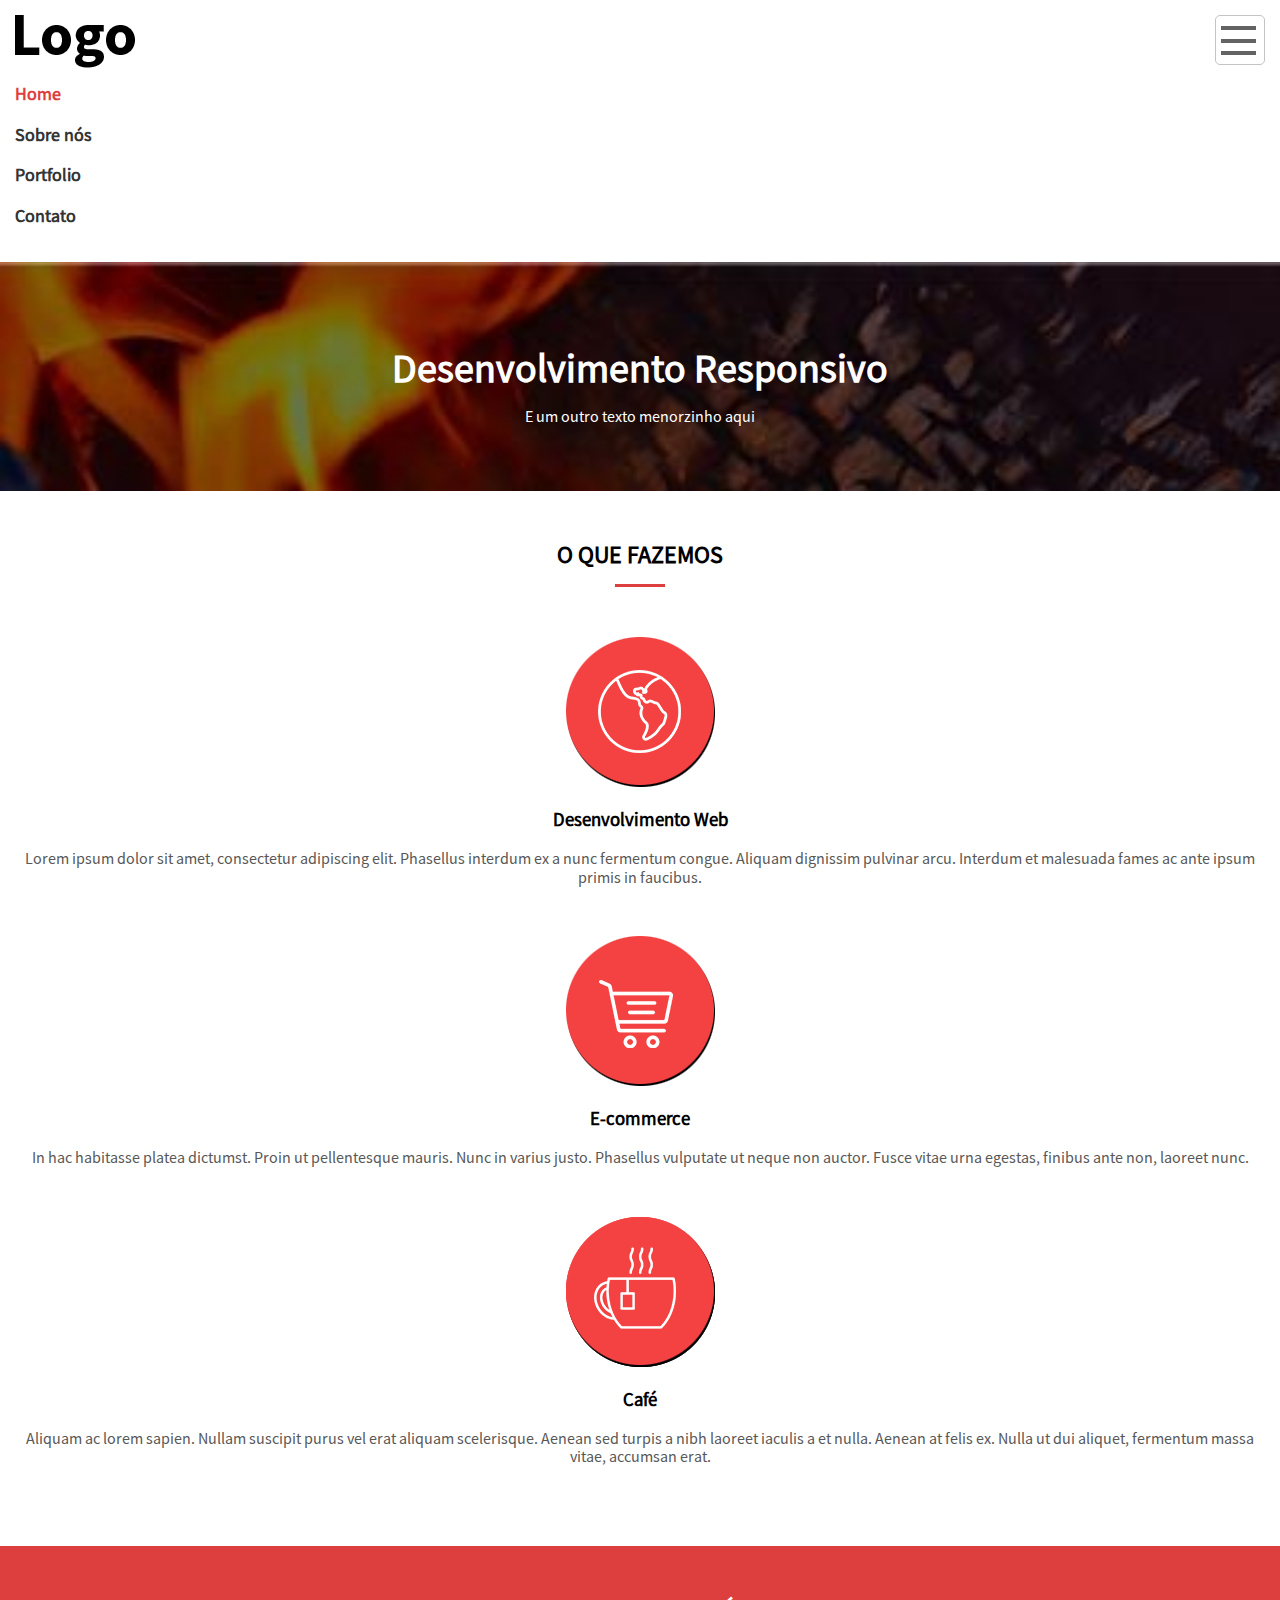
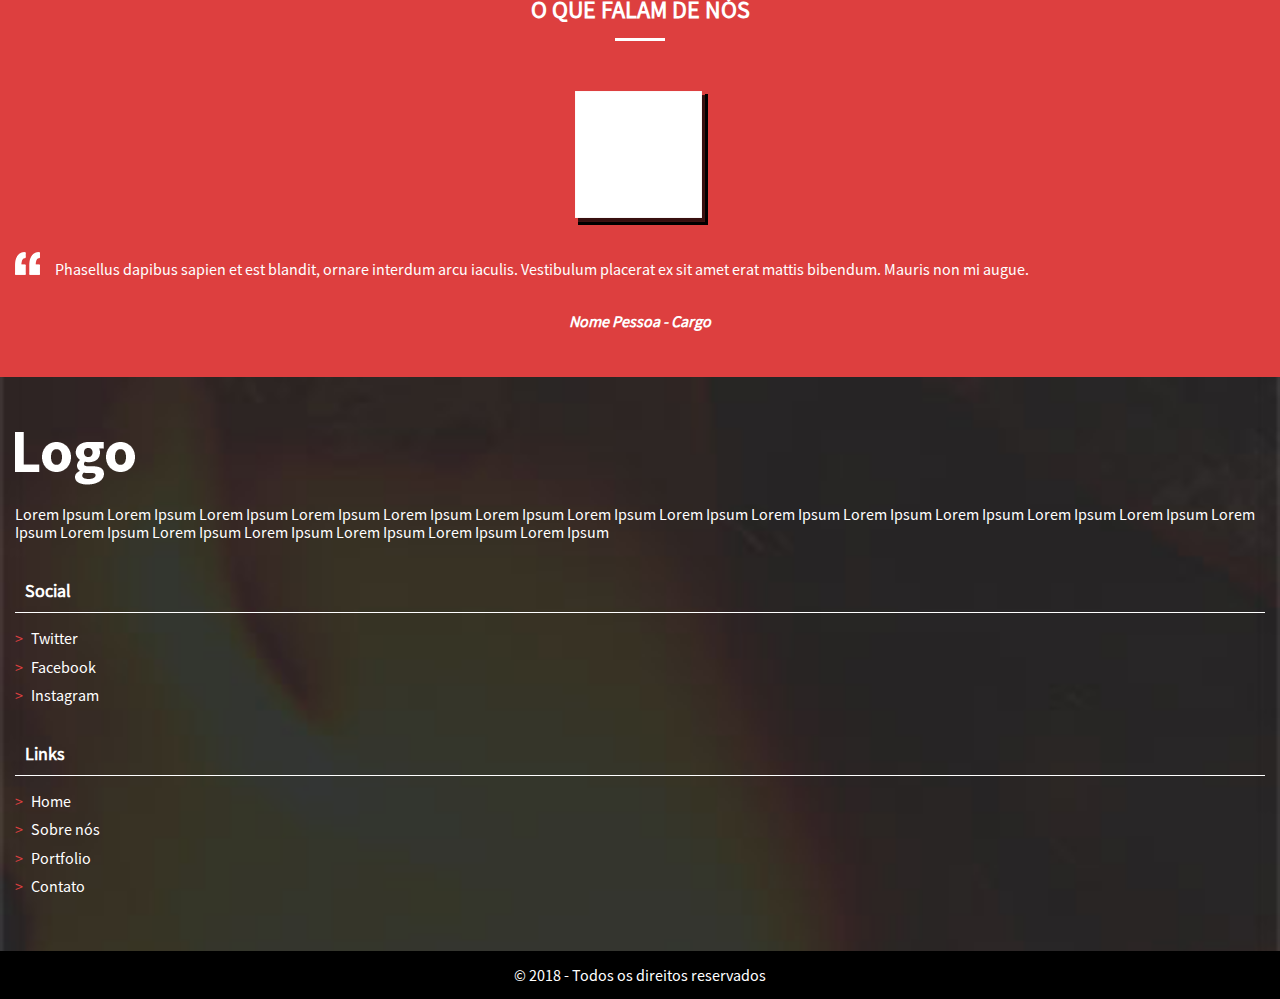
<file: index.html>
<!DOCTYPE html>
<html lang="pt-br">
<head>
    <meta charset="UTF-8">
    <meta name="viewport" content="width=device-width, initial-scale=1.0">
    <meta http-equiv="X-UA-Compatible" content="ie=edge">
    <title>Design Resposivo</title>
    <link rel="stylesheet" href="css/style.css">
</head>
<body>
    <!-- sessao header -->
    <header class="cabecalho">
        <h1 class="logo">Design Resposivo</h1>
        <nav class="menu-principal">
            <button class="menu-principal__btn">Abrir / Fechar</button>
            <ul class="menu-principal__lista">
                <li><a class="menu-principal__item menu-principal__item--atual" href="index.html">Home</a></li>
                <li><a class="menu-principal__item" href="sobre-mim.html">Sobre nós</a></li>
                <li><a class="menu-principal__item" href="portfolio.html">Portfolio</a></li>
                <li><a class="menu-principal__item" href="contato.html">Contato</a></li>
            </ul>
        </nav>
    </header>
    <!-- fim sessao header -->
    <main>
        <header class="cabecalho-home">
            <h2 class="cabecalho-home__titulo">Desenvolvimento Responsivo</h2>
            <p class="cabecalho-home__subtitulo">E um outro texto menorzinho aqui</p>
            <a class="cabecalho-home__role" href="#servicos">role para ver mais</a>
        </header>

        <!-- Sessao Servico -->
        <section id="servicos" class="servicos">
            <h2 class="home__titulo">O que fazemos</h2>
            <section class="servicos__item">
                <img src="img/icone-desenvolvimento-web.png" alt="Icone planeta terra">
                <h3 class="servicos__titulo">Desenvolvimento Web</h3>
                <p class="servicos__texto">Lorem ipsum dolor sit amet, consectetur adipiscing elit. Phasellus interdum ex a nunc fermentum congue. Aliquam dignissim pulvinar arcu. Interdum et malesuada fames ac ante ipsum primis in faucibus. </p>
            </section>
            <section class="servicos__item">
                <img src="img/icone-carrinho-compra.png" alt="Icone carrinho de compra">
                <h3 class="servicos__titulo">E-commerce</h3>
                <p class="servicos__texto">In hac habitasse platea dictumst. Proin ut pellentesque mauris. Nunc in varius justo. Phasellus vulputate ut neque non auctor. Fusce vitae urna egestas, finibus ante non, laoreet nunc.</p>
            </section>
            <section class="servicos__item">
                <img src="img/icone-xicara-cafe.png" alt="Xicara café">
                <h3 class="servicos__titulo">Café</h3>
                <p class="servicos__texto">Aliquam ac lorem sapien. Nullam suscipit purus vel erat aliquam scelerisque. Aenean sed turpis a nibh laoreet iaculis a et nulla. Aenean at felis ex. Nulla ut dui aliquet, fermentum massa vitae, accumsan erat.</p>
            </section>
        </section>
        <!-- fim sessao servico -->

        <!-- sessao depoimento -->
        <section class="depoimentos">
            <h2 class="home__titulo home__titulo--branco">O que falam de nós</h2>
            <section class="depoimentos__item">
                <img class="depoimentos__img" src="img/depoimentos/pessoa-1.png" alt="Depoimento da pessoa 1">
                <p class="depoimentos__texto">Phasellus dapibus sapien et est blandit, ornare interdum arcu iaculis. Vestibulum placerat ex sit amet erat mattis bibendum. Mauris non mi augue.</p>
                <p class="depoimentos__pessoa">Nome Pessoa - Cargo</p>
            </section>
        </section>
        <!-- fim sessao depoimento -->    
    </main>

    <!-- sessao rodape -->
    <footer class="rodape">
        <div class="rodape__linha-1">
            <div class="rodape__coluna">
                <a href="#" class="logo logo--branco">Design Resposivo</a>
                <p>Lorem Ipsum Lorem Ipsum Lorem Ipsum Lorem Ipsum Lorem Ipsum Lorem Ipsum Lorem Ipsum Lorem Ipsum Lorem Ipsum Lorem Ipsum Lorem Ipsum Lorem Ipsum Lorem Ipsum Lorem Ipsum Lorem Ipsum Lorem Ipsum Lorem Ipsum Lorem Ipsum Lorem Ipsum Lorem Ipsum</p>
            </div>
            <div class="rodape__coluna">
                <h2 class="rodape__titulo">Social</h2>
                <ul class="rodape__lista">
                    <li><a class="rodape__lista--item" href="#">Twitter</a></li>
                    <li><a class="rodape__lista--item" href="#">Facebook</a></li>
                    <li><a class="rodape__lista--item" href="#">Instagram</a></li>
                </ul>
            </div>
            <div class="rodape__coluna">
                <h2 class="rodape__titulo">Links</h2>
                <ul class="rodape__lista">
                    <li><a class="rodape__lista--item" href="index.html">Home</a></li>
                    <li><a class="rodape__lista--item" href="sobre-mim.html">Sobre nós</a></li>
                    <li><a class="rodape__lista--item" href="portfolio.html">Portfolio</a></li>
                    <li><a class="rodape__lista--item" href="contato.html">Contato</a></li>
                </ul>
            </div>
        </div>
        <div class="rodape__linha-2">
            &copy 2018 - Todos os direitos reservados
        </div>
    </footer>
    <!-- fim sessao rodape -->
</body>
</html>
</file>
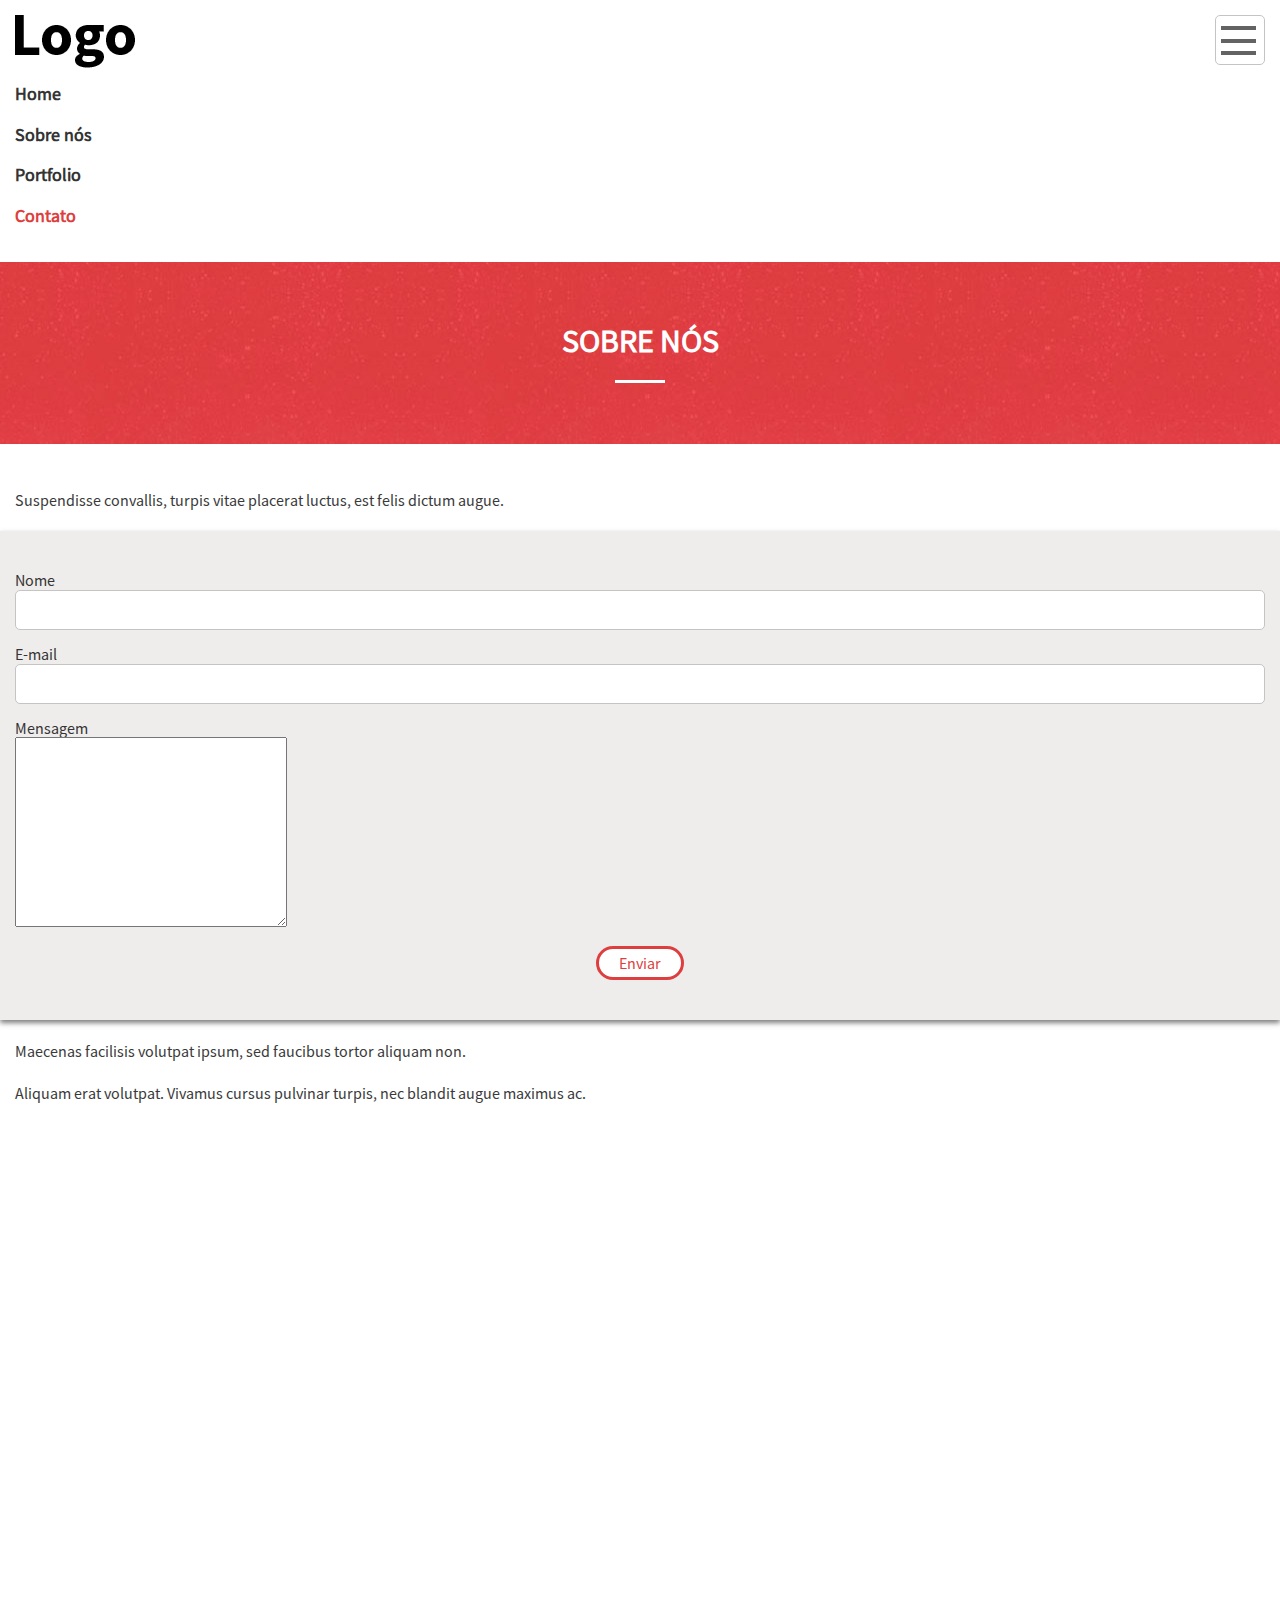
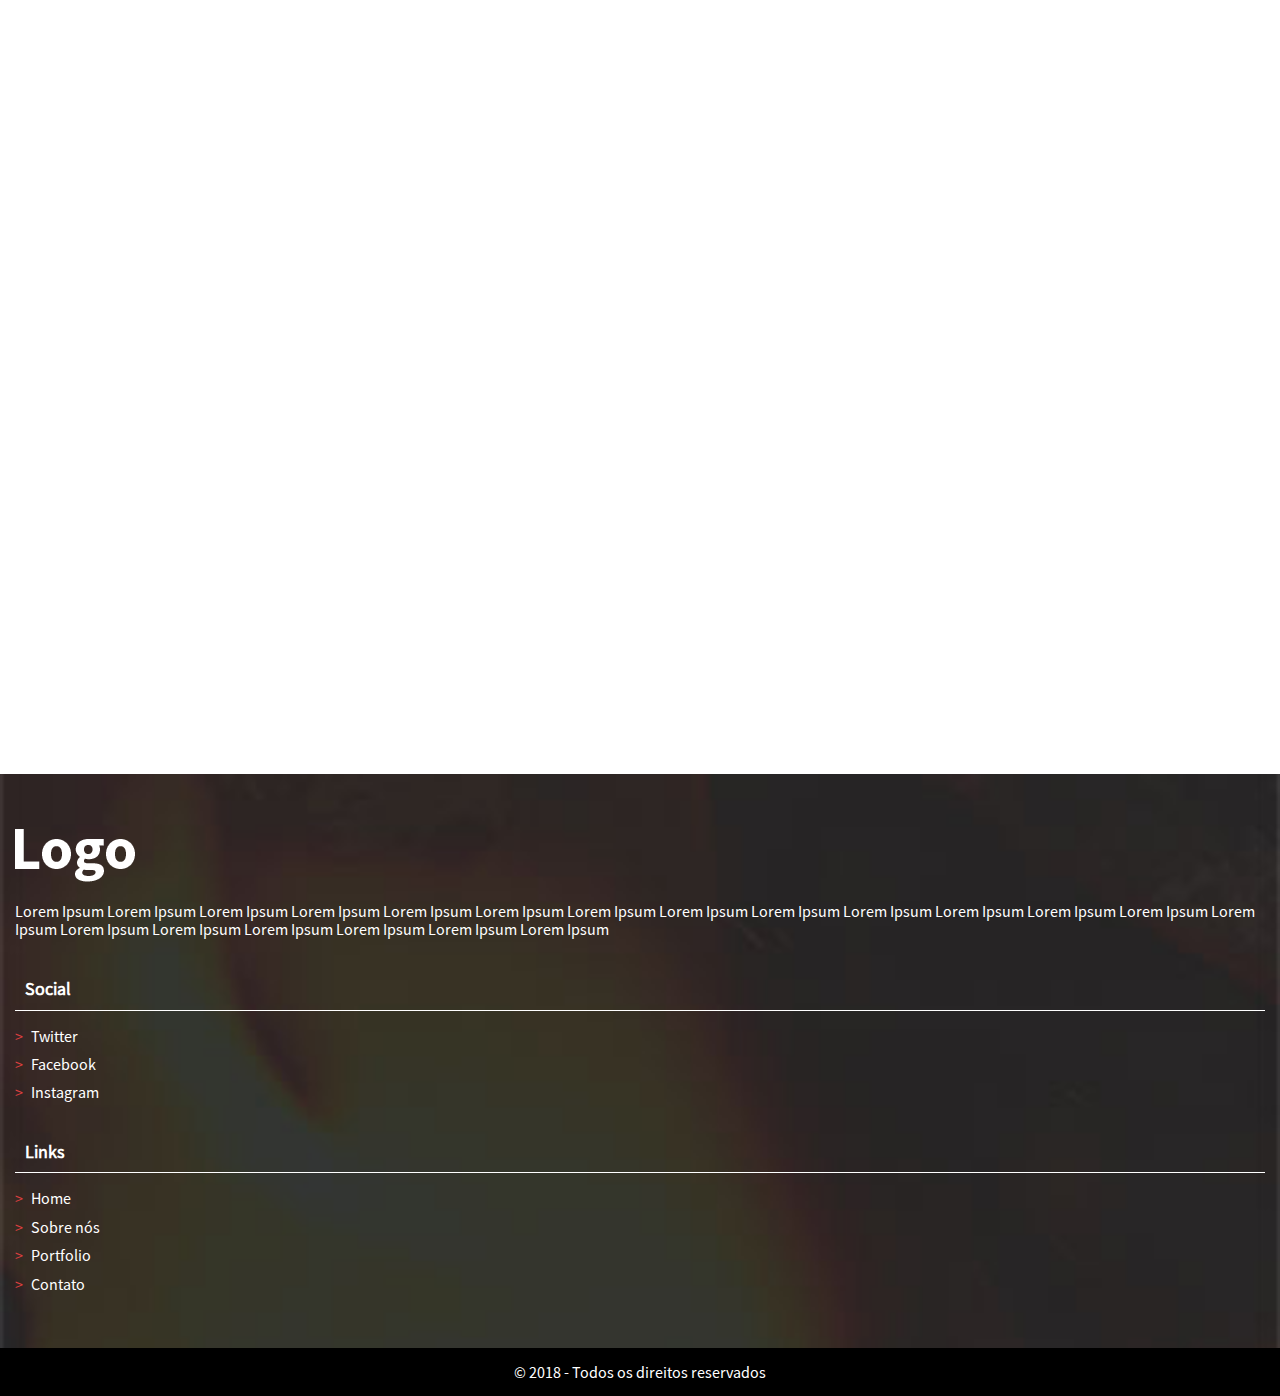
<file: contato.html>
<!DOCTYPE html>
<html lang="pt-br">
<head>
    <meta charset="UTF-8">
    <meta name="viewport" content="width=device-width, initial-scale=1.0">
    <meta http-equiv="X-UA-Compatible" content="ie=edge">
    <title>Design Resposivo</title>
    <link rel="stylesheet" href="css/style.css">
</head>
<body>
    <!-- sessao header -->
    <header class="cabecalho">
        <a href="index.html" class="logo">Design Resposivo</a>
        <nav class="menu-principal">
            <button class="menu-principal__btn">Abrir / Fechar</button>
            <ul class="menu-principal__lista">
                <li><a class="menu-principal__item" href="index.html">Home</a></li>
                <li><a class="menu-principal__item" href="sobre-mim.html">Sobre nós</a></li>
                <li><a class="menu-principal__item" href="portfolio.html">Portfolio</a></li>
                <li><a class="menu-principal__item menu-principal__item--atual" href="contato.html">Contato</a></li>
            </ul>
        </nav>
    </header>
    <!-- fim sessao header -->
    <main>
        <header class="pagina-cabecalho">
            <h1 class="pagina-cabecalho__titulo">Sobre nós</h1>
        </header>
        <section class="pagina-conteudo">
            <p class="text-center">Suspendisse convallis, turpis vitae placerat luctus, est felis dictum augue.</p>

            <form action="#" class="formulario">
                <div class="formulario__grupo">
                    <label for="nome" class="formulario__label">Nome</label><br>
                    <input class="formulario__campo" type="text" name="nome" id="nome">
                </div>
                <div class="formulario__grupo">
                    <label for="email" class="formulario__label">E-mail</label><br>
                    <input class="formulario__campo" type="email" name="email" id="email">
                </div>
                <div class="formulario__grupo">
                    <label for="mensagem" class="formulario__label">Mensagem</label><br>
                    <textarea name="mensagem" id="mensagem" cols="30" rows="10"></textarea>
                </div>
                <input type="submit" value="Enviar" class="formulario__botao">
            </form>

            <p class="text-center">Maecenas facilisis volutpat ipsum, sed faucibus tortor aliquam non.</p>
            <p class="text-center">Aliquam erat volutpat. Vivamus cursus pulvinar turpis, nec blandit augue maximus ac.</p>

            <div class="mapa">
                <iframe src="https://www.google.com/maps/embed?pb=!1m18!1m12!1m3!1d7901.067791514686!2d-46.60313507952436!3d-23.543304473639257!2m3!1f0!2f0!3f0!3m2!1i1024!2i768!4f13.1!3m3!1m2!1s0x94ce592c2a5a0b05%3A0x37bc42b90bc9e72b!2sR.+Cajuru+-+Belenzinho%2C+S%C3%A3o+Paulo+-+SP!5e0!3m2!1spt-BR!2sbr!4v1534641610796" width="600" height="450" frameborder="0" style="border:0" allowfullscreen></iframe>
            </div>
        </section>
    </main>
        <!-- sessao rodape -->
        <footer class="rodape">
            <div class="rodape__linha-1">
                <div class="rodape__coluna">
                    <a href="#" class="logo logo--branco">Design Resposivo</a>
                    <p>Lorem Ipsum Lorem Ipsum Lorem Ipsum Lorem Ipsum Lorem Ipsum Lorem Ipsum Lorem Ipsum Lorem Ipsum Lorem Ipsum Lorem Ipsum Lorem Ipsum Lorem Ipsum Lorem Ipsum Lorem Ipsum Lorem Ipsum Lorem Ipsum Lorem Ipsum Lorem Ipsum Lorem Ipsum Lorem Ipsum</p>
                </div>
                <div class="rodape__coluna">
                    <h2 class="rodape__titulo">Social</h2>
                    <ul class="rodape__lista">
                        <li><a class="rodape__lista--item" href="#">Twitter</a></li>
                        <li><a class="rodape__lista--item" href="#">Facebook</a></li>
                        <li><a class="rodape__lista--item" href="#">Instagram</a></li>
                    </ul>
                </div>
                <div class="rodape__coluna">
                    <h2 class="rodape__titulo">Links</h2>
                    <ul class="rodape__lista">
                        <li><a class="rodape__lista--item" href="index.html">Home</a></li>
                        <li><a class="rodape__lista--item" href="sobre-mim.html">Sobre nós</a></li>
                        <li><a class="rodape__lista--item" href="portfolio.html">Portfolio</a></li>
                        <li><a class="rodape__lista--item" href="contato.html">Contato</a></li>
                    </ul>
                </div>
            </div>
            <div class="rodape__linha-2">
                &copy 2018 - Todos os direitos reservados
            </div>
        </footer>
        <!-- fim sessao rodape -->
</body>
</html>
</file>
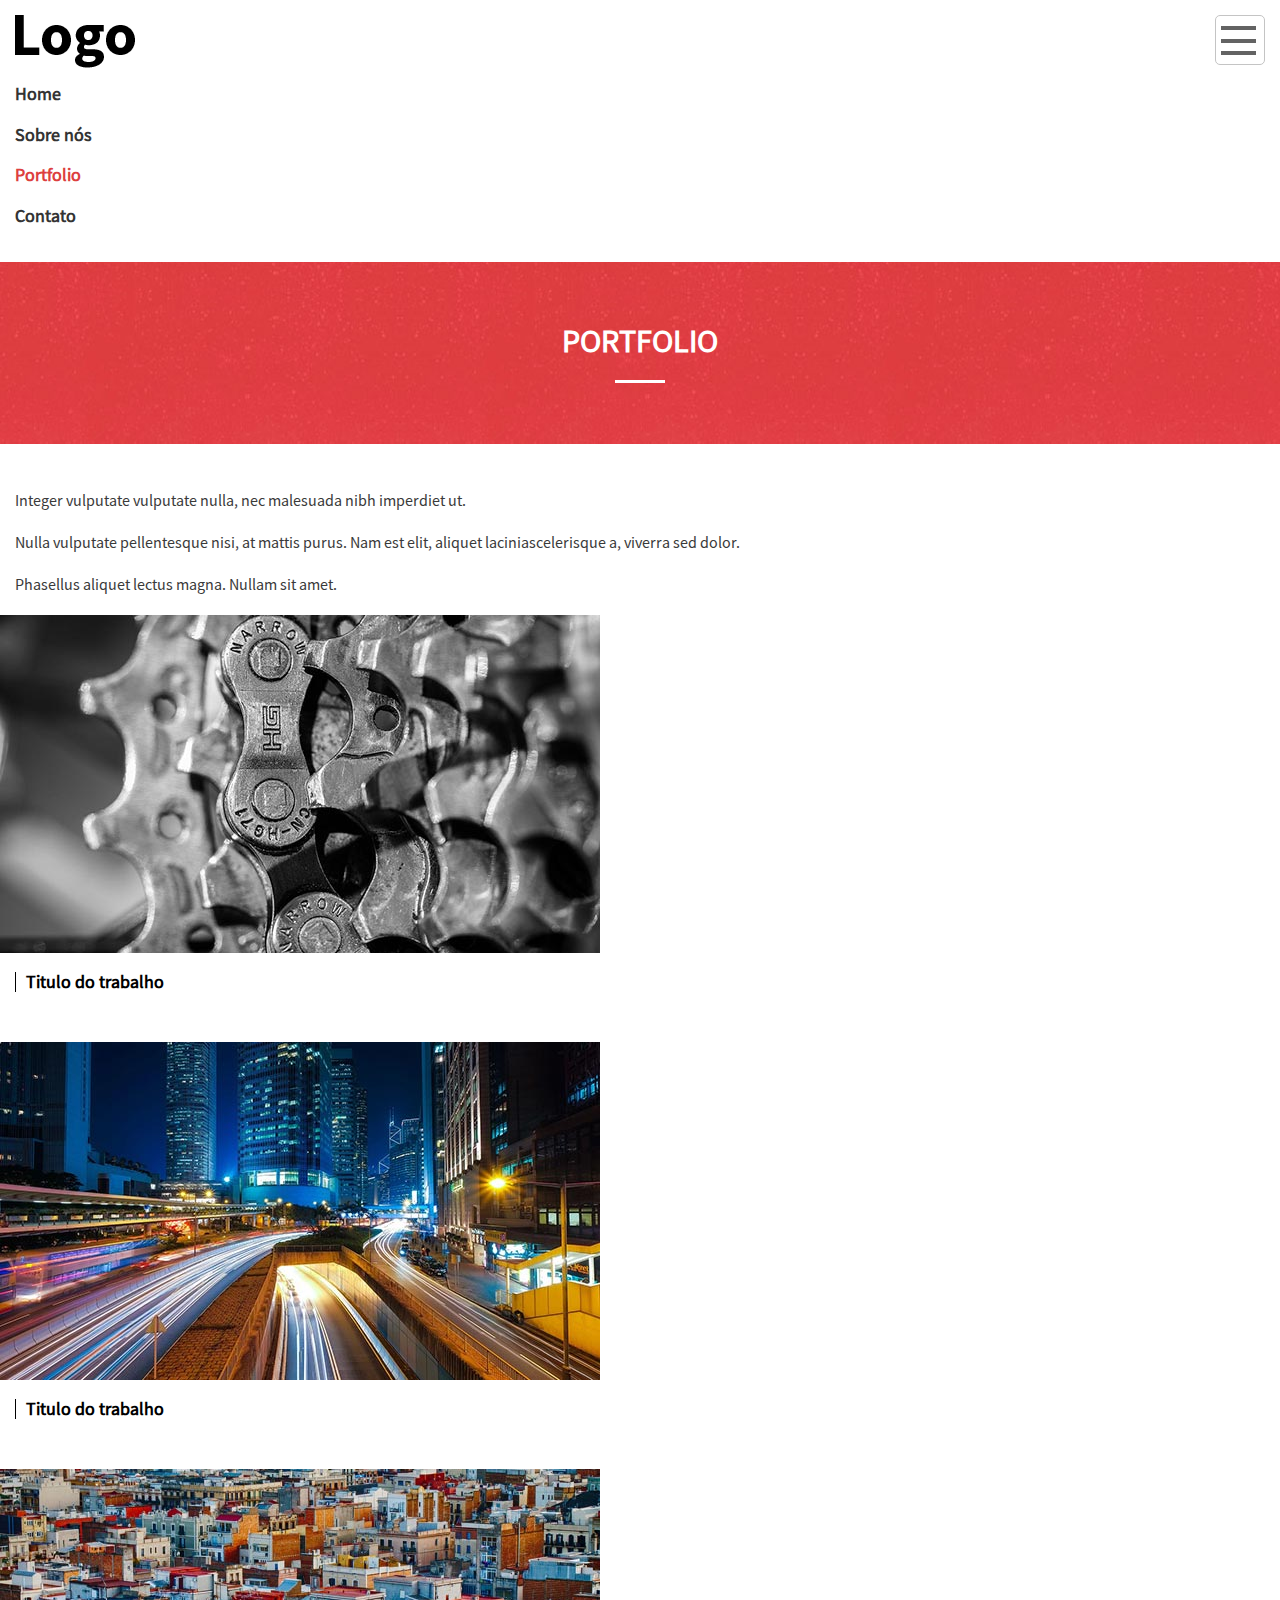
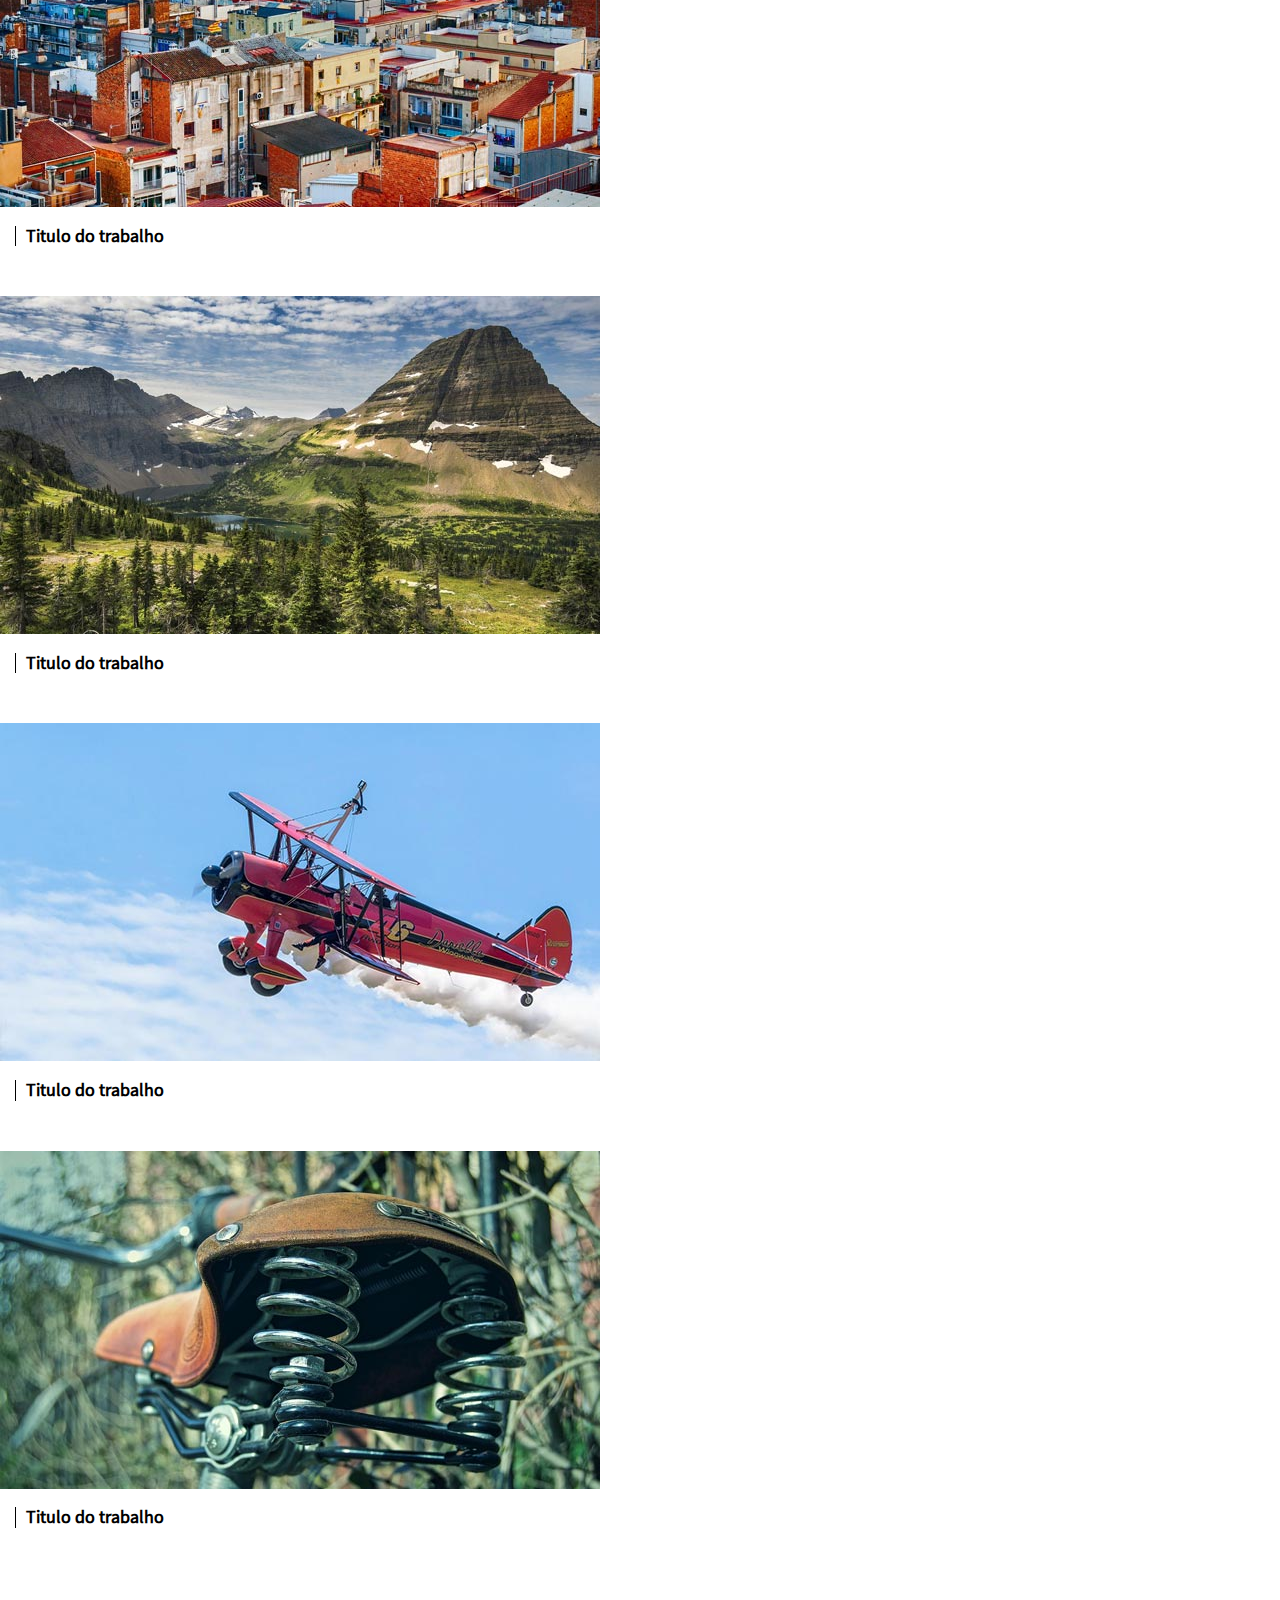
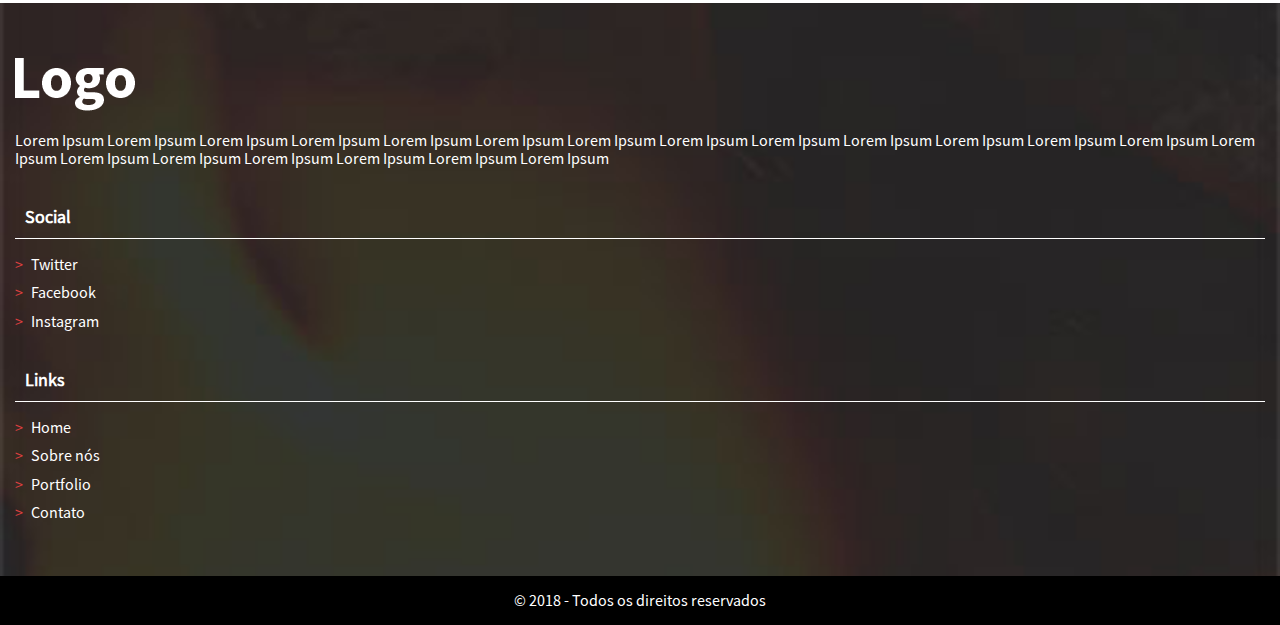
<file: portfolio.html>
<!DOCTYPE html>
<html lang="pt-br">
<head>
    <meta charset="UTF-8">
    <meta name="viewport" content="width=device-width, initial-scale=1.0">
    <meta http-equiv="X-UA-Compatible" content="ie=edge">
    <title>Design Resposivo</title>
    <link rel="stylesheet" href="css/style.css">
</head>
<body>
    <!-- sessao header -->
    <header class="cabecalho">
        <a href="#" class="logo">Design Resposivo</a>
        <nav class="menu-principal">
            <button class="menu-principal__btn">Abrir / Fechar</button>
            <ul class="menu-principal__lista">
                <li><a class="menu-principal__item" href="index.html">Home</a></li>
                <li><a class="menu-principal__item" href="sobre-mim.html">Sobre nós</a></li>
                <li><a class="menu-principal__item menu-principal__item--atual" href="portfolio.html">Portfolio</a></li>
                <li><a class="menu-principal__item" href="contato.html">Contato</a></li>
            </ul>
        </nav>
    </header>
    <!-- fim sessao header -->
    <main>
        <article>
            <header class="pagina-cabecalho">
                <h1 class="pagina-cabecalho__titulo">Portfolio</h1>
            </header>
            <section class="pagina-conteudo">
                <p class="text-center">Integer vulputate vulputate nulla, nec malesuada nibh imperdiet ut.</p>
                <p class="text-center">Nulla vulputate pellentesque nisi, at mattis purus. Nam est elit, aliquet laciniascelerisque a, viverra sed dolor.</p>
                <p class="text-center">Phasellus aliquet lectus magna. Nullam sit amet.</p>

                <nav>
                    <ul class="lista-trabalhos">
                        <li class="lista-trabalhos__item">
                            <a href="img/portfolio/gear-2291916_1280.jpg">
                                <img class="lista-trabalhos__img" src="img/portfolio/miniaturas/gear-2291916_min.jpg" alt="">
                                <h2 class="lista-trabalhos__titulos">Titulo do trabalho</h2>
                            </a>
                        </li>
                        <li class="lista-trabalhos__item">
                            <a href="img/portfolio/hong-kong-1990268_1280.jpg">
                                <img class="lista-trabalhos__img" src="img/portfolio/miniaturas/hong-kong-1990268_min.jpg" alt="">
                                <h2 class="lista-trabalhos__titulos">Titulo do trabalho</h2>
                            </a>
                        </li>
                        <li class="lista-trabalhos__item">
                            <a href="img/portfolio/town-2430571_1920.jpg">
                                <img class="lista-trabalhos__img" src="img/portfolio/miniaturas/town-2430571_min.jpg" alt="">
                                <h2 class="lista-trabalhos__titulos">Titulo do trabalho</h2>
                            </a>
                        </li>
                        <li class="lista-trabalhos__item">
                            <a href="img/portfolio/landscape-2268775_1280.jpg">
                                <img class="lista-trabalhos__img" src="img/portfolio/miniaturas/landscape-2268775_min.jpg" alt="">
                                <h2 class="lista-trabalhos__titulos">Titulo do trabalho</h2>
                            </a>
                        </li>
                        <li class="lista-trabalhos__item">
                            <a href="img/portfolio/aircraft-2806035_1280.jpg">
                                <img class="lista-trabalhos__img" src="img/portfolio/miniaturas/aircraft-2806035_min.jpg" alt="">
                                <h2 class="lista-trabalhos__titulos">Titulo do trabalho</h2>
                            </a>
                        </li>
                        <li class="lista-trabalhos__item">
                            <a href="img/portfolio/saddle-2614038_1280.jpg">
                                <img class="lista-trabalhos__img" src="img/portfolio/miniaturas/saddle-2614038_min.jpg" alt="">
                                <h2 class="lista-trabalhos__titulos">Titulo do trabalho</h2>
                            </a>
                        </li>
                    </ul>
                </nav>
            </section>
        </article>
    </main>
    <!-- sessao rodape -->
    <footer class="rodape">
        <div class="rodape__linha-1">
            <div class="rodape__coluna">
                <a href="#" class="logo logo--branco">Design Resposivo</a>
                <p>Lorem Ipsum Lorem Ipsum Lorem Ipsum Lorem Ipsum Lorem Ipsum Lorem Ipsum Lorem Ipsum Lorem Ipsum Lorem Ipsum Lorem Ipsum Lorem Ipsum Lorem Ipsum Lorem Ipsum Lorem Ipsum Lorem Ipsum Lorem Ipsum Lorem Ipsum Lorem Ipsum Lorem Ipsum Lorem Ipsum</p>
            </div>
            <div class="rodape__coluna">
                <h2 class="rodape__titulo">Social</h2>
                <ul class="rodape__lista">
                    <li><a class="rodape__lista--item" href="#">Twitter</a></li>
                    <li><a class="rodape__lista--item" href="#">Facebook</a></li>
                    <li><a class="rodape__lista--item" href="#">Instagram</a></li>
                </ul>
            </div>
            <div class="rodape__coluna">
                <h2 class="rodape__titulo">Links</h2>
                <ul class="rodape__lista">
                    <li><a class="rodape__lista--item" href="index.html">Home</a></li>
                    <li><a class="rodape__lista--item" href="sobre-mim.html">Sobre nós</a></li>
                    <li><a class="rodape__lista--item" href="portfolio.html">Portfolio</a></li>
                    <li><a class="rodape__lista--item" href="contato.html">Contato</a></li>
                </ul>
            </div>
        </div>
        <div class="rodape__linha-2">
            &copy 2018 - Todos os direitos reservados
        </div>
    </footer>
    <!-- fim sessao rodape -->
</body>
</html>
</file>
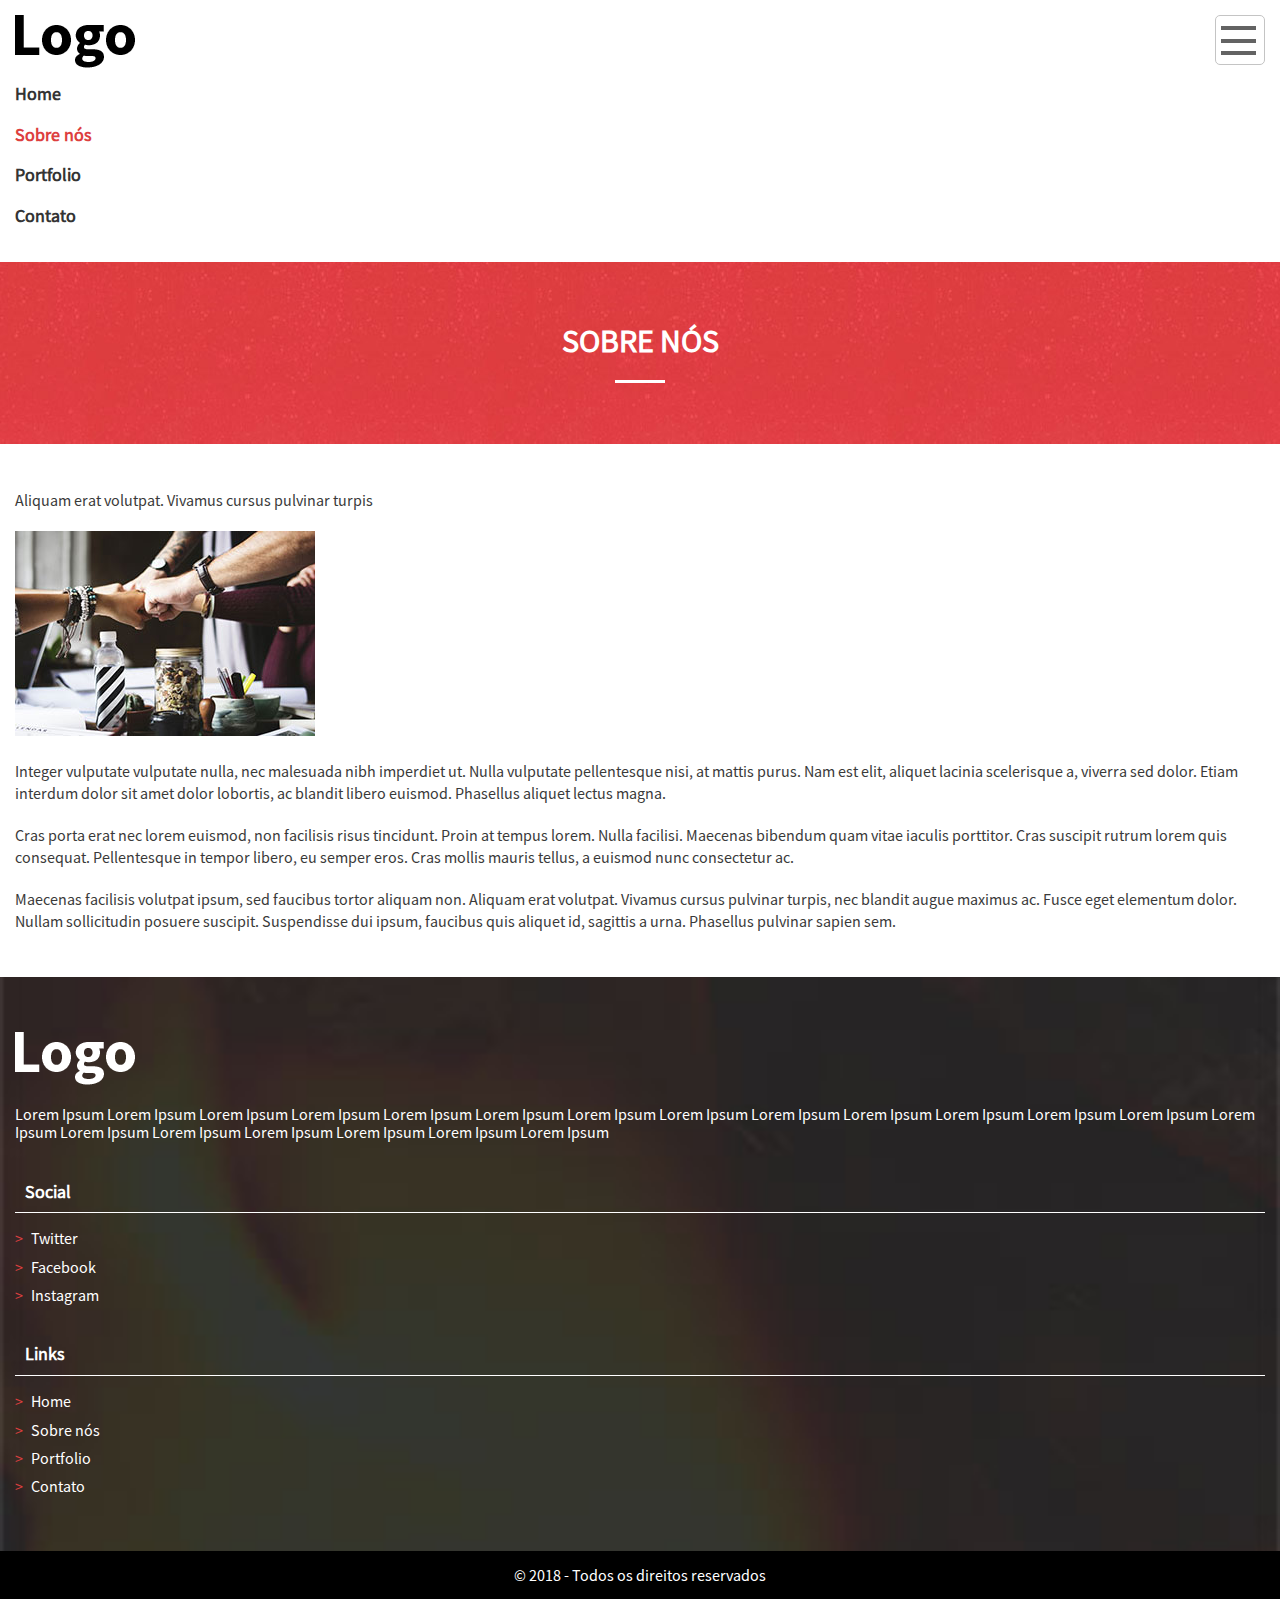
<file: sobre-mim.html>
<!DOCTYPE html>
<html lang="pt-br">
<head>
    <meta charset="UTF-8">
    <meta name="viewport" content="width=device-width, initial-scale=1.0">
    <meta http-equiv="X-UA-Compatible" content="ie=edge">
    <title>Design Resposivo</title>
    <link rel="stylesheet" href="css/style.css">
</head>
<body>
    <!-- sessao header -->
    <header class="cabecalho">
        <a href="#" class="logo">Design Resposivo</a>
        <nav class="menu-principal">
            <button class="menu-principal__btn">Abrir / Fechar</button>
            <ul class="menu-principal__lista">
                <li><a class="menu-principal__item" href="index.html">Home</a></li>
                <li><a class="menu-principal__item menu-principal__item--atual" href="sobre-mim.html">Sobre nós</a></li>
                <li><a class="menu-principal__item" href="portfolio.html">Portfolio</a></li>
                <li><a class="menu-principal__item" href="contato.html">Contato</a></li>
            </ul>
        </nav>
    </header>
    <!-- fim sessao header -->
    <main>
        <article>
            <header class="pagina-cabecalho">
                <h1 class="pagina-cabecalho__titulo">Sobre nós</h1>
            </header>
            <section class="pagina-conteudo">
                <p class="text-center">Aliquam erat volutpat. Vivamus cursus pulvinar turpis</p>

                <img src="img/time-unido.jpg" alt="Mesa de escritorio com varios amigos">
                
                <p>Integer vulputate vulputate nulla, nec malesuada nibh imperdiet ut. Nulla vulputate pellentesque nisi, at mattis purus. Nam est elit, aliquet lacinia scelerisque a, viverra sed dolor. Etiam interdum dolor sit amet dolor lobortis, ac blandit libero euismod. Phasellus aliquet lectus magna.</p>

                <p>Cras porta erat nec lorem euismod, non facilisis risus tincidunt. Proin at tempus lorem. Nulla facilisi. Maecenas bibendum quam vitae iaculis porttitor. Cras suscipit rutrum lorem quis consequat. Pellentesque in tempor libero, eu semper eros. Cras mollis mauris tellus, a euismod nunc consectetur ac.</p>

                <p>Maecenas facilisis volutpat ipsum, sed faucibus tortor aliquam non. Aliquam erat volutpat. Vivamus cursus pulvinar turpis, nec blandit augue maximus ac. Fusce eget elementum dolor. Nullam sollicitudin posuere suscipit. Suspendisse dui ipsum, faucibus quis aliquet id, sagittis a urna. Phasellus pulvinar sapien sem.</p>
            </section>
        </article>
    </main>
    <!-- sessao rodape -->
    <footer class="rodape">
        <div class="rodape__linha-1">
            <div class="rodape__coluna">
                <a href="#" class="logo logo--branco">Design Resposivo</a>
                <p>Lorem Ipsum Lorem Ipsum Lorem Ipsum Lorem Ipsum Lorem Ipsum Lorem Ipsum Lorem Ipsum Lorem Ipsum Lorem Ipsum Lorem Ipsum Lorem Ipsum Lorem Ipsum Lorem Ipsum Lorem Ipsum Lorem Ipsum Lorem Ipsum Lorem Ipsum Lorem Ipsum Lorem Ipsum Lorem Ipsum</p>
            </div>
            <div class="rodape__coluna">
                <h2 class="rodape__titulo">Social</h2>
                <ul class="rodape__lista">
                    <li><a class="rodape__lista--item" href="#">Twitter</a></li>
                    <li><a class="rodape__lista--item" href="#">Facebook</a></li>
                    <li><a class="rodape__lista--item" href="#">Instagram</a></li>
                </ul>
            </div>
            <div class="rodape__coluna">
                <h2 class="rodape__titulo">Links</h2>
                <ul class="rodape__lista">
                    <li><a class="rodape__lista--item" href="index.html">Home</a></li>
                    <li><a class="rodape__lista--item" href="sobre-mim.html">Sobre nós</a></li>
                    <li><a class="rodape__lista--item" href="portfolio.html">Portfolio</a></li>
                    <li><a class="rodape__lista--item" href="contato.html">Contato</a></li>
                </ul>
            </div>
        </div>
        <div class="rodape__linha-2">
            &copy 2018 - Todos os direitos reservados
        </div>
    </footer>
    <!-- fim sessao rodape -->
</body>
</html>
</file>
<file: css/style.css>
/*! normalize.css v8.0.0 | MIT License | github.com/necolas/normalize.css */
/* Document
   ========================================================================== */
/**
 * 1. Correct the line height in all browsers.
 * 2. Prevent adjustments of font size after orientation changes in iOS.
 */
html {
  line-height: 1.15;
  /* 1 */
  -webkit-text-size-adjust: 100%;
  /* 2 */ }

/* Sections
   ========================================================================== */
/**
 * Remove the margin in all browsers.
 */
body {
  margin: 0; }

/**
 * Correct the font size and margin on `h1` elements within `section` and
 * `article` contexts in Chrome, Firefox, and Safari.
 */
h1 {
  font-size: 2em;
  margin: 0.67em 0; }

/* Grouping content
   ========================================================================== */
/**
 * 1. Add the correct box sizing in Firefox.
 * 2. Show the overflow in Edge and IE.
 */
hr {
  box-sizing: content-box;
  /* 1 */
  height: 0;
  /* 1 */
  overflow: visible;
  /* 2 */ }

/**
 * 1. Correct the inheritance and scaling of font size in all browsers.
 * 2. Correct the odd `em` font sizing in all browsers.
 */
pre {
  font-family: monospace, monospace;
  /* 1 */
  font-size: 1em;
  /* 2 */ }

/* Text-level semantics
   ========================================================================== */
/**
 * Remove the gray background on active links in IE 10.
 */
a {
  background-color: transparent; }

/**
 * 1. Remove the bottom border in Chrome 57-
 * 2. Add the correct text decoration in Chrome, Edge, IE, Opera, and Safari.
 */
abbr[title] {
  border-bottom: none;
  /* 1 */
  text-decoration: underline;
  /* 2 */
  text-decoration: underline dotted;
  /* 2 */ }

/**
 * Add the correct font weight in Chrome, Edge, and Safari.
 */
b,
strong {
  font-weight: bolder; }

/**
 * 1. Correct the inheritance and scaling of font size in all browsers.
 * 2. Correct the odd `em` font sizing in all browsers.
 */
code,
kbd,
samp {
  font-family: monospace, monospace;
  /* 1 */
  font-size: 1em;
  /* 2 */ }

/**
 * Add the correct font size in all browsers.
 */
small {
  font-size: 80%; }

/**
 * Prevent `sub` and `sup` elements from affecting the line height in
 * all browsers.
 */
sub,
sup {
  font-size: 75%;
  line-height: 0;
  position: relative;
  vertical-align: baseline; }

sub {
  bottom: -0.25em; }

sup {
  top: -0.5em; }

/* Embedded content
   ========================================================================== */
/**
 * Remove the border on images inside links in IE 10.
 */
img {
  border-style: none; }

/* Forms
   ========================================================================== */
/**
 * 1. Change the font styles in all browsers.
 * 2. Remove the margin in Firefox and Safari.
 */
button,
input,
optgroup,
select,
textarea {
  font-family: inherit;
  /* 1 */
  font-size: 100%;
  /* 1 */
  line-height: 1.15;
  /* 1 */
  margin: 0;
  /* 2 */ }

/**
 * Show the overflow in IE.
 * 1. Show the overflow in Edge.
 */
button,
input {
  /* 1 */
  overflow: visible; }

/**
 * Remove the inheritance of text transform in Edge, Firefox, and IE.
 * 1. Remove the inheritance of text transform in Firefox.
 */
button,
select {
  /* 1 */
  text-transform: none; }

/**
 * Correct the inability to style clickable types in iOS and Safari.
 */
button,
[type="button"],
[type="reset"],
[type="submit"] {
  -webkit-appearance: button; }

/**
 * Remove the inner border and padding in Firefox.
 */
button::-moz-focus-inner,
[type="button"]::-moz-focus-inner,
[type="reset"]::-moz-focus-inner,
[type="submit"]::-moz-focus-inner {
  border-style: none;
  padding: 0; }

/**
 * Restore the focus styles unset by the previous rule.
 */
button:-moz-focusring,
[type="button"]:-moz-focusring,
[type="reset"]:-moz-focusring,
[type="submit"]:-moz-focusring {
  outline: 1px dotted ButtonText; }

/**
 * Correct the padding in Firefox.
 */
fieldset {
  padding: 0.35em 0.75em 0.625em; }

/**
 * 1. Correct the text wrapping in Edge and IE.
 * 2. Correct the color inheritance from `fieldset` elements in IE.
 * 3. Remove the padding so developers are not caught out when they zero out
 *    `fieldset` elements in all browsers.
 */
legend {
  box-sizing: border-box;
  /* 1 */
  color: inherit;
  /* 2 */
  display: table;
  /* 1 */
  max-width: 100%;
  /* 1 */
  padding: 0;
  /* 3 */
  white-space: normal;
  /* 1 */ }

/**
 * Add the correct vertical alignment in Chrome, Firefox, and Opera.
 */
progress {
  vertical-align: baseline; }

/**
 * Remove the default vertical scrollbar in IE 10+.
 */
textarea {
  overflow: auto; }

/**
 * 1. Add the correct box sizing in IE 10.
 * 2. Remove the padding in IE 10.
 */
[type="checkbox"],
[type="radio"] {
  box-sizing: border-box;
  /* 1 */
  padding: 0;
  /* 2 */ }

/**
 * Correct the cursor style of increment and decrement buttons in Chrome.
 */
[type="number"]::-webkit-inner-spin-button,
[type="number"]::-webkit-outer-spin-button {
  height: auto; }

/**
 * 1. Correct the odd appearance in Chrome and Safari.
 * 2. Correct the outline style in Safari.
 */
[type="search"] {
  -webkit-appearance: textfield;
  /* 1 */
  outline-offset: -2px;
  /* 2 */ }

/**
 * Remove the inner padding in Chrome and Safari on macOS.
 */
[type="search"]::-webkit-search-decoration {
  -webkit-appearance: none; }

/**
 * 1. Correct the inability to style clickable types in iOS and Safari.
 * 2. Change font properties to `inherit` in Safari.
 */
::-webkit-file-upload-button {
  -webkit-appearance: button;
  /* 1 */
  font: inherit;
  /* 2 */ }

/* Interactive
   ========================================================================== */
/*
 * Add the correct display in Edge, IE 10+, and Firefox.
 */
details {
  display: block; }

/*
 * Add the correct display in all browsers.
 */
summary {
  display: list-item; }

/* Misc
   ========================================================================== */
/**
 * Add the correct display in IE 10+.
 */
template {
  display: none; }

/**
 * Add the correct display in IE 10.
 */
[hidden] {
  display: none; }

@font-face {
  font-family: 'Source Sans Pro';
  src: url(../fonts/SourceSansPro-Regular.otf); }
@font-face {
  font-family: 'Source Sans Bold';
  src: url(../fonts/SourceSansPro-Bold.otf);
  font-weight: bold; }
* {
  box-sizing: border-box; }

img {
  max-width: 100%;
  height: auto; }

body {
  font-family: "Source Sans Pro"; }

.depoimentos {
  background-color: #dd3f3f;
  color: #fff;
  padding: 30px 0;
  background-image: url(../img/cabecalho-pagina-bg.jpg);
  background-attachment: fixed; }

.depoimentos__item {
  padding: 0 15px; }

.depoimentos__img {
  margin: 0 auto;
  display: block;
  box-shadow: 3px 3px 0 #000;
  margin-bottom: 30px; }

.depoimentos__texto {
  line-height: 25px;
  margin-bottom: 30px; }

.depoimentos__texto::before {
  content: '';
  background: url("../img/aspas.png") no-repeat;
  display: inline-block;
  width: 25px;
  height: 23px;
  margin-right: 15px; }

.depoimentos__pessoa {
  text-align: center;
  font-weight: bold;
  font-style: italic; }

.formulario {
  background-color: #efecec;
  margin-left: -15px;
  margin-right: -15px;
  padding: 40px 15px;
  box-shadow: 0 3px 5px rgba(0, 0, 0, 0.5); }

.formulario__grupo {
  margin-bottom: 15px; }

.formulario__label {
  color: #343434; }

.formulario__campo {
  width: 100%;
  border: 1px solid #c4c4c4;
  border-radius: 5px;
  padding: 10px 50px; }

.formulario__botao {
  border: 3px solid #dd3f3f;
  border-radius: 300px;
  background-color: #fff;
  color: #dd3f3f;
  padding: 5px 20px;
  cursor: pointer;
  display: block;
  margin: 0 auto; }

.lista-trabalhos {
  list-style: none;
  padding: 0; }

.lista-trabalhos__item {
  margin-left: -15px;
  margin-right: -15px;
  margin-bottom: 50px; }

.lista-trabalhos__item a {
  text-decoration: none; }

.lista-trabalhos__titulos {
  color: #000;
  font-size: 18px;
  margin-left: 15px;
  border-left: 1px solid #000;
  padding-left: 10px; }

.logo {
  width: 120px;
  height: 53px;
  margin: 0;
  display: block;
  background-image: url("../img/logotipo-preto.png");
  background-repeat: no-repeat;
  text-indent: -99999px; }

.logo--branco {
  background-image: url("../img/logotipo-branco.png"); }

.mapa {
  height: 0;
  padding-bottom: 100%;
  position: relative;
  overflow: hidden;
  margin-left: -15px;
  margin-right: -15px;
  margin-bottom: -25px; }

.mapa iframe {
  width: 100%;
  height: 100%;
  position: absolute;
  top: 0;
  left: 0; }

.menu-principal__btn {
  width: 50px;
  height: 50px;
  display: block;
  background-color: #fff;
  border: 1px solid #c4c4c4;
  border-radius: 5px;
  background-image: url("../img/menuprincipal-btn-bg.png");
  background-repeat: no-repeat;
  background-position: 5px 8px;
  text-indent: -99999px;
  outline: none;
  cursor: pointer;
  position: absolute;
  top: 15px;
  right: 15px; }

.menu-principal__btn--fechar {
  background-position: -48px 8px; }

.menu-principal__lista {
  padding: 0; }

.menu-principal__lista li {
  list-style: none; }

.menu-principal__item {
  text-decoration: none;
  font-weight: bold;
  color: #343434;
  margin-bottom: 20px;
  display: block;
  font-size: 18px; }

.menu-principal__item--atual {
  color: #dd3f3f; }

.pagina-cabecalho {
  background-color: #dd3f3f;
  color: #fff;
  padding: 40px 0;
  background-image: url(../img/cabecalho-pagina-bg.jpg);
  background-attachment: fixed; }

.pagina-cabecalho__titulo {
  text-align: center;
  text-transform: uppercase; }

.pagina-cabecalho__titulo::after {
  content: "";
  display: block;
  width: 50px;
  height: 3px;
  background-color: #fff;
  margin: 0 auto;
  margin-top: 20px; }

.pagina-conteudo {
  padding: 25px 15px; }

.pagina-conteudo p {
  color: #3a3a3a;
  line-height: 22px;
  margin: 20px 0; }

.servicos {
  padding: 30px 0; }

.servicos__item {
  text-align: center;
  padding: 0 15px;
  margin-bottom: 50px; }

.servicos__texto {
  color: #585858; }

.cabecalho {
  background-color: #fff;
  padding: 15px; }

/* rodape */
.rodape {
  color: #fff; }

.rodape .logo {
  margin-bottom: 20px; }

.rodape__linha-1 {
  background-color: #272525;
  background-image: url(../img/rodape-bg.jpg);
  background-size: cover;
  padding: 15px; }

.rodape__linha-2 {
  background-color: #000;
  text-align: center;
  padding: 15px; }

.rodape__coluna {
  margin-top: 40px;
  margin-bottom: 40px; }

.rodape__titulo {
  font-size: 18px;
  border-bottom: 1px solid #fff;
  padding: 0 10px 10px 10px; }

.rodape__lista {
  padding: 0;
  list-style: none; }

.rodape__lista--item {
  display: block;
  color: #fff;
  text-decoration: none;
  margin-bottom: 10px; }

.rodape__lista--item:before {
  content: '>';
  margin-right: 8px;
  color: #dd3f3f; }

.cabecalho-home {
  background-image: url("../img/cabecalho-home-bg.jpg");
  background-color: #000;
  background-repeat: no-repeat;
  background-size: cover;
  text-align: center;
  padding: 50px 0;
  color: #fff; }

.cabecalho-home__titulo {
  font-size: 40px;
  margin-bottom: 0; }

.cabecalho-home__role {
  display: none; }

.home__titulo {
  text-align: center;
  text-transform: uppercase;
  margin-bottom: 50px; }

.home__titulo::after {
  content: '';
  width: 50px;
  height: 3px;
  background-color: #dd3f3f;
  display: block;
  margin: 0 auto;
  margin-top: 15px; }

.home__titulo--branco::after {
  background-color: #fff; }

/*# sourceMappingURL=style.css.map */
</file>
